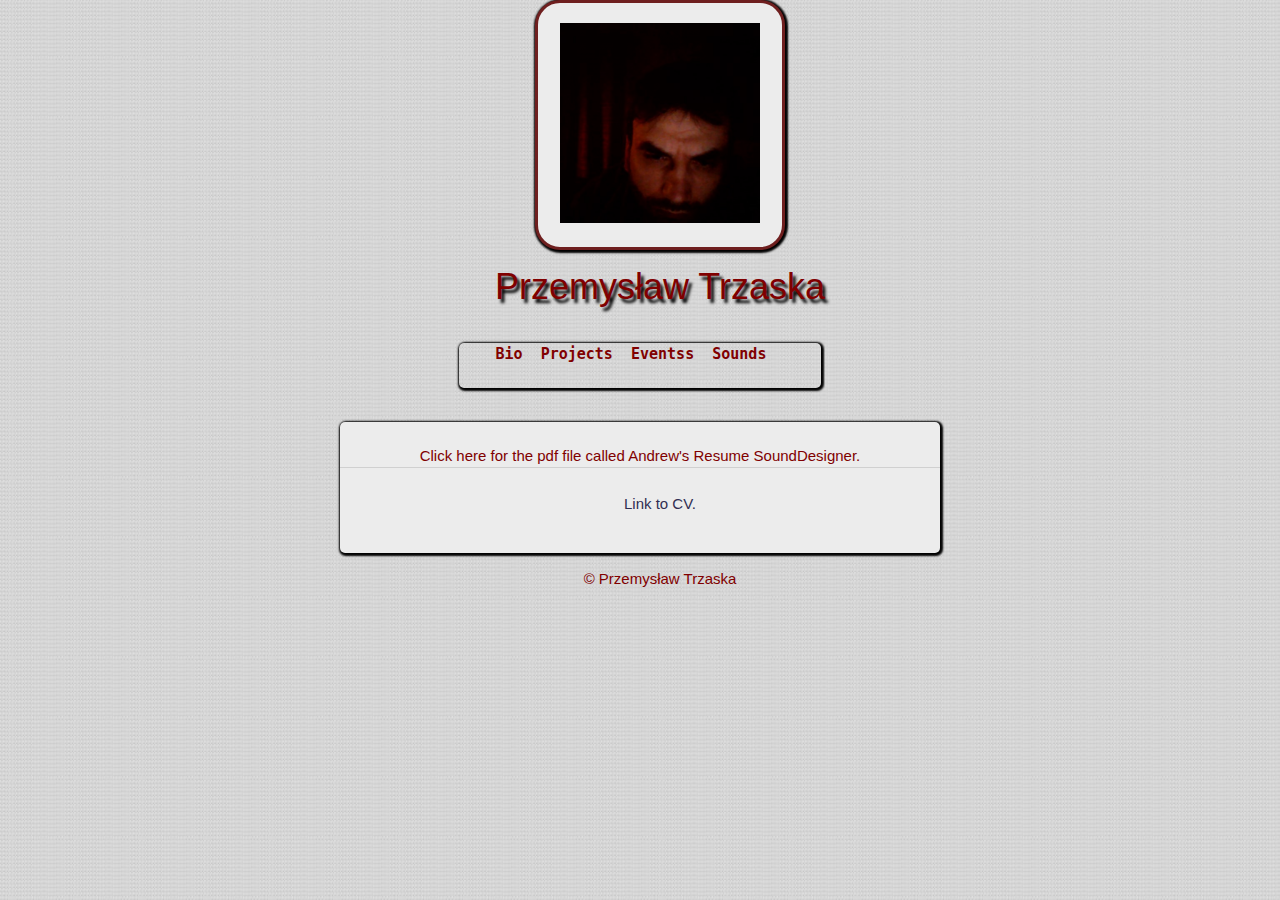
<file: index.html>
<!DOCTYPE html>
<html>
<head>
	<title>Przemysław Trzaska</title>
	<meta name="viewport" content="width=device-width, initial-scale=1">
	<link rel="stylesheet" href="https://www.w3schools.com/w3css/4/w3.css">
	<link rel="stylesheet" type="text/css" href="css/style.css">

	<link href="css/herbymine2.png" rel="shortcut icon" type="image/x-icon">

</head>
<body>
	<!-- header element-->
	<header>
		<center><DIV id="borderimg"><img src="css/me.png"></DIV></center>
		<h1>Przemysław Trzaska</h1>
	</header>

	<!-- main element -->
	<main>
		<div>
		<table class="sample">
		<tr>
  			<td>
  				<th>
				<ul>
					<li style="text-align: center;"><pre><a href="bio.html">Bio</a>&nbsp;&nbsp;<a href="https://przemyslawtrzaska.wordpress.com/author/ptrza001/">Projects</a>&nbsp;&nbsp;<a href="eventss.html">Eventss</a>&nbsp;&nbsp;<a href="https://soundcloud.com/crowstep">Sounds</a>&nbsp;&nbsp;
					</li>
					<li style="text-align: left;"></li>
					<li style="text-align: left;"></li>
				</ul>
				</th>
			</td>
		</tr>
		</table>


		<center><h2></h2></center>
		<p><div id="wrapper">
			</br>
			<center><a href="pdf/Andrew's Resume SoundDesigner.pdf">Click here for the pdf file called Andrew's Resume SoundDesigner.</a></center>
			<div class="footer"></div>
			<center><p>Link to CV.</p></center>
			</br>
		</hr>
		<center></center>
		</hr>
		</div>
		</p>


		
	</main>
	<footer>
		<p><a href="index.html">&copy; Przemysław Trzaska</a></p>
	</footer>
</body>
</html>
</file>
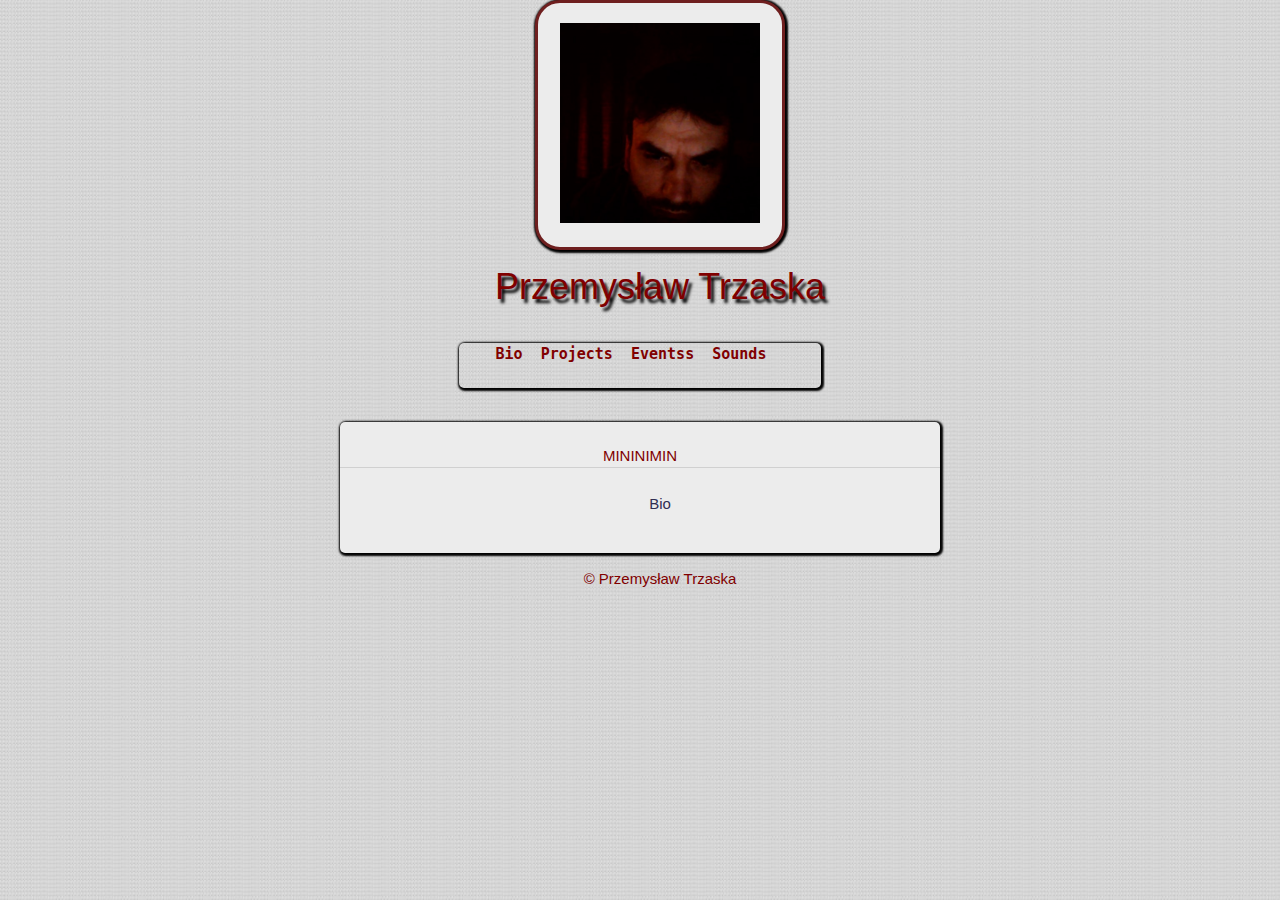
<file: bio.html>
<!DOCTYPE html>
<html>
<head>
	<title>Przemysław Trzaska</title>
	<meta name="viewport" content="width=device-width, initial-scale=1">
	<link rel="stylesheet" href="https://www.w3schools.com/w3css/4/w3.css">
	<link rel="stylesheet" type="text/css" href="css/style.css">

	<link href="css/herbymine2.png" rel="shortcut icon" type="image/x-icon">

</head>
<body>
	<!-- header element-->
	<header>
		<center><DIV id="borderimg"><img src="css/me.png"></DIV></center>
		<h1><a href="index.html">Przemysław Trzaska</a></h1>
	</header>

	<!-- main element -->
	<main>
		<div>
		<table class="sample">
		<tr>
  			<td>
  				<th>
				<ul>
					<li style="text-align: center;"><pre><a href="bio.html">Bio</a>&nbsp;&nbsp;<a href="https://przemyslawtrzaska.wordpress.com/author/ptrza001/">Projects</a>&nbsp;&nbsp;<a href="eventss.html">Eventss</a>&nbsp;&nbsp;<a href="https://soundcloud.com/crowstep">Sounds</a>&nbsp;&nbsp;
					</li>
					<li style="text-align: left;"></li>
					<li style="text-align: left;"></li>
				</ul>
				</th>
			</td>
		</tr>
		</table>


		<center><h2></h2></center>
		<p><div id="wrapper">
			</br>
	<center><a href="https://audio.com/przemyslaw-trzaska/minimini/">MININIMIN</a></center>
			<div class="footer"></div>
			<center><p>Bio</p></center>
			</br>
		</hr>
		<center></center>
		</hr>
		</div>
		</p>


		
	</main>
	<footer>
		<p><a href="index.html">&copy; Przemysław Trzaska</a></p>
	</footer>
</body>
</html>
</file>
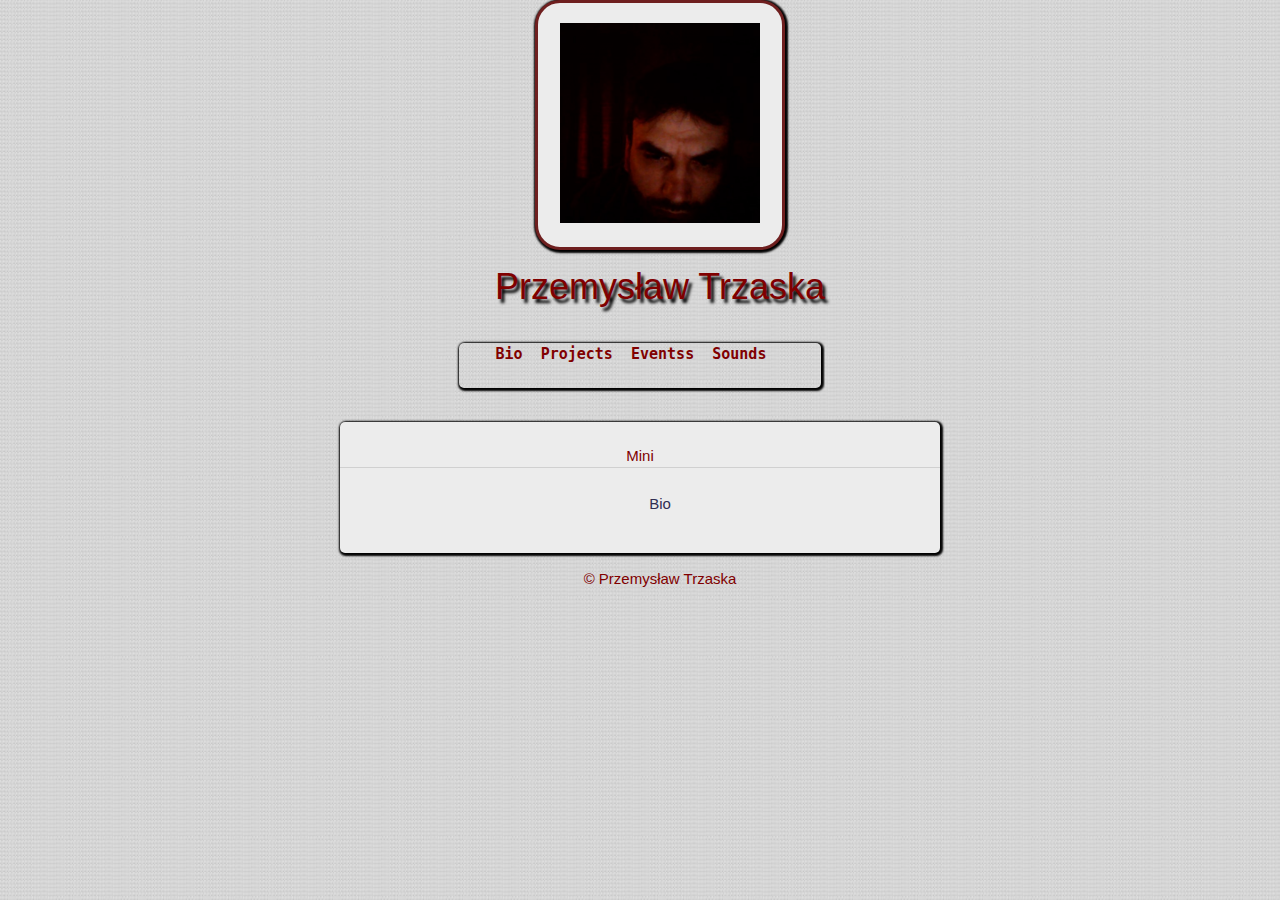
<file: eventss.html>
<!DOCTYPE html>
<html>
<head>
	<title>Przemysław Trzaska</title>
	<meta name="viewport" content="width=device-width, initial-scale=1">
	<link rel="stylesheet" href="https://www.w3schools.com/w3css/4/w3.css">
	<link rel="stylesheet" type="text/css" href="css/style.css">

	<link href="css/herbymine2.png" rel="shortcut icon" type="image/x-icon">

</head>
<body>
	<!-- header element-->
	<header>
		<center><DIV id="borderimg"><img src="css/me.png"></DIV></center>
		<h1><a href="index.html">Przemysław Trzaska</a></h1>
	</header>

	<!-- main element -->
	<main>
		<div>
		<table class="sample">
		<tr>
  			<td>
  				<th>
				<ul>
					<li style="text-align: center;"><pre><a href="bio.html">Bio</a>&nbsp;&nbsp;<a href="https://przemyslawtrzaska.wordpress.com/author/ptrza001/">Projects</a>&nbsp;&nbsp;<a href="eventss.html">Eventss</a>&nbsp;&nbsp;<a href="https://soundcloud.com/crowstep">Sounds</a>&nbsp;&nbsp;
					</li>
					<li style="text-align: left;"></li>
					<li style="text-align: left;"></li>
				</ul>
				</th>
			</td>
		</tr>
		</table>


		<center><h2></h2></center>
		<p><div id="wrapper">
			</br>
			<center><a href="https://audio.com/przemyslaw-trzaska/minimini/">Mini</a></center>
			<div class="footer"></div>
			<center><p>Bio</p></center>
			</br>
		</hr>
		<center></center>
		</hr>
		</div>
		</p>


		
	</main>
	<footer>
		<p><a href="index.html">&copy; Przemysław Trzaska</a></p>
	</footer>
</body>
</html>
</file>
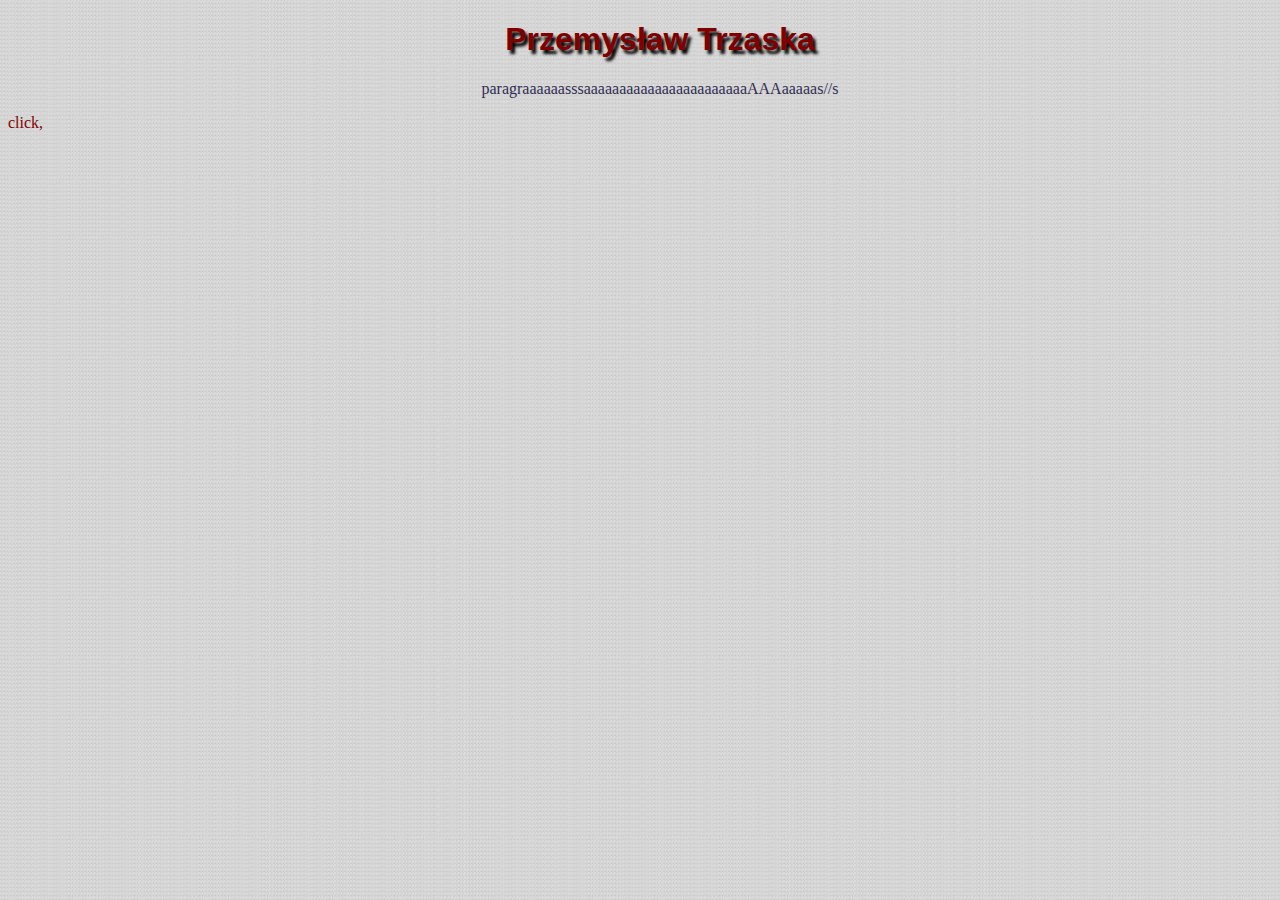
<file: Przem.html>
<!DOCTYPE html>
<html>
<head>
	<title>Przemysław Trzaska</title>
		<link rel="stylesheet" type="text/css" href="css/style.css">
</head>
<body>
<h1>Przemysław Trzaska</h1>
<p>paragraaaaaasssaaaaaaaaaaaaaaaaaaaaaaaAAAaaaaas//s</p>
<a href="http://www.google.com">click,</a>
</body>
</html>
</file>
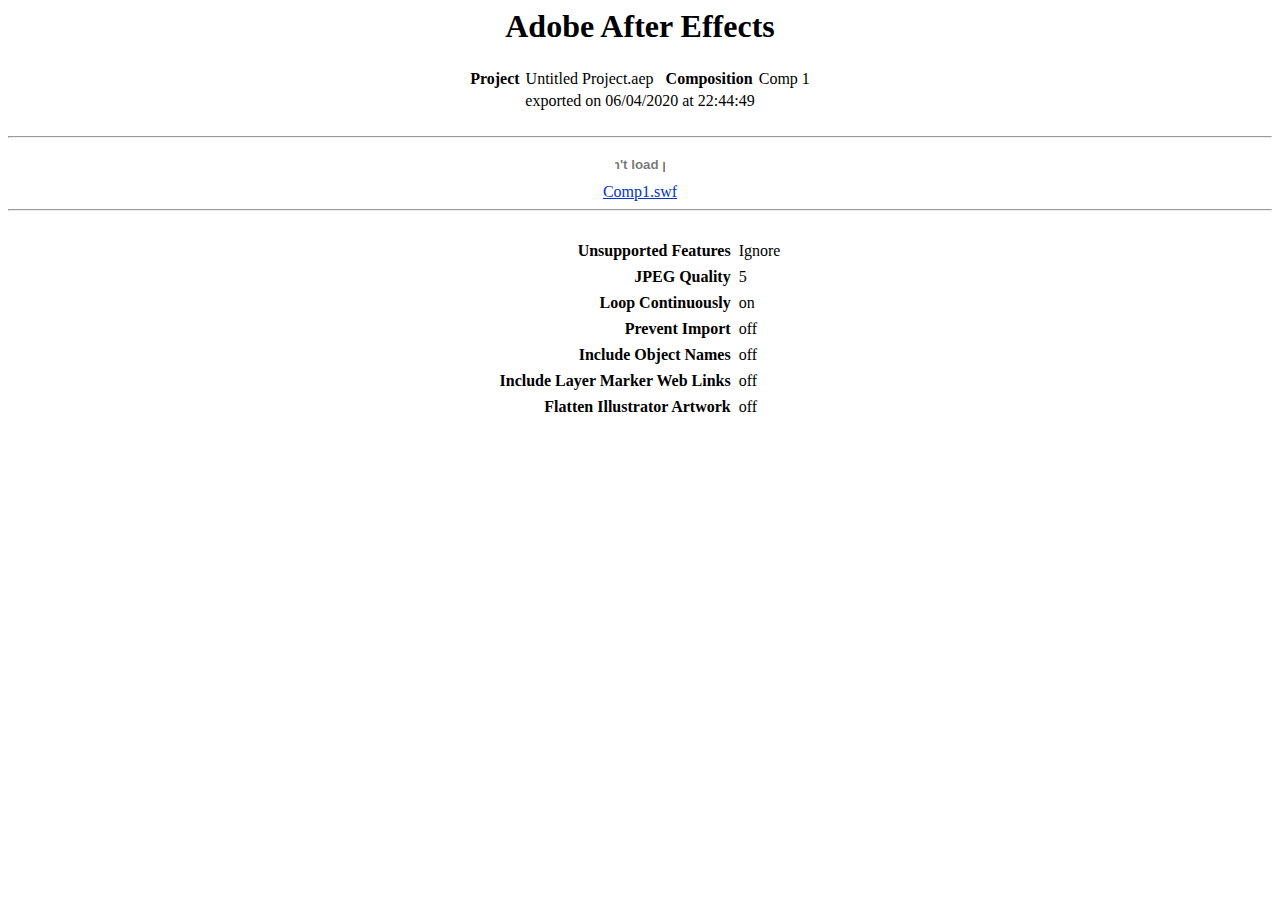
<file: css/Comp1R.htm>
<!DOCTYPE HTML PUBLIC "-//IETF//DTD HTML 3.0//EN"><HTML>
<HEAD>


<!-- Generated by Adobe After Effects Vector Output Plug-in -->
<TITLE>Adobe After Effects Vector Output Report</TITLE>

</HEAD>

<BODY BGCOLOR="#ffffff" LINK="#0033cc" VLINK="#800080" ALINK="#ff0000">

<CENTER>

<H1>Adobe After Effects</H1>

<TABLE CELLPADDING=2 >
<TR><TH align=right>Project</TH><TD align=left>Untitled Project.aep</TD><TD></TD><TH align=right>Composition</TH><TD align=left>Comp 1</TD></TR>
</TABLE>

exported on 06/04/2020 at 22:44:49

<BR><BR>
<HR>
<EMBED
SRC="Comp1.swf"
WIDTH="50" HEIGHT="37"
LOOP="true"
PLAY="true"
QUALITY="high"
PLUGINSPACE="http://www.macromedia.com/shockwave/download/index.cgi?P1_Prod_Version=ShockwaveFlash"
></EMBED>
<BR>
<A TARGET="_blank" HREF="Comp1.swf">Comp1.swf</A>
<HR>

<BR>

<TABLE CELLPADDING=3 >
<TR><TH align=right>Unsupported Features</TH><TD>Ignore</TD></TR>
<TR><TH align=right>JPEG Quality</TH><TD>5</TD></TR>
<TR><TH align=right>Loop Continuously</TH><TD>on</TD></TR>
<TR><TH align=right>Prevent Import</TH><TD>off</TD></TR>
<TR><TH align=right>Include Object Names</TH><TD>off</TD></TR>
<TR><TH align=right>Include Layer Marker Web Links</TH><TD>off</TD></TR>
<TR><TH align=right>Flatten Illustrator Artwork</TH><TD>off</TD></TR>
</TABLE>

</CENTER>

</BODY>

</HTML>
</file>
<file: css/style.css>
body {
	color:#302e52;
  background-image: url("Annotation 2020-04-04 0015262.jpg");
  background-repeat: repeat;

}

h1 {
	font-family:Tahoma, Verdana, Arial;
	text-align:center;
	color:red;
	text-shadow: 3px 4px 3px #000000;
	filter: dropshadow(color=#EDEBEA, offx=3, offy=4);
  color: maroon;
  margin-left: 40px;

} 
h2, h3 { font_family:Tahoma, Verdana, Arial;color:#000000;margin-left: 40px;}
p{text-align: center;margin-left: 40px;}
em{font-family:"Maskenball04", Georgia, serif;font-weight:bold;font-style:italic;margin-left: 40px;}
            a:link { color:maroon;text-decoration: none;} 
            a:visited {text-decoration: none;color:	#627112} 
            a:Active {color:#0e948d; } 
            a:hover {color:#000000;text-decoration: underline;background-color: #ccc;}
           
           	.menu { font-size:14pt;background:#000000;text-align:center; text-shadow: 2px 2px 0 #888;}
            .small{ font-size:x-small; }
            td{padding: 10px; background-color: #ffffff;}
            div#wrapper{
				width: 600px; margin: 0 auto;-webkit-box-shadow: 1px 1px 2px 2px rgba(2, 2, 2, 2);
				-moz-box-shadow: 1px 1px 2px 2px rgba(2, 2, 2, 2);
				box-shadow: 1px 1px 2px 2px rgba(2, 2, 2, 2);
				-webkit-border-radius: 5px;
				-moz-border-radius: 5px;
				border-radius: 5px;
				background-color: #ECECEC;

			}
            
            table.sample {
        
				border-width: 0px;
				border-spacing: 0px;
				border-style: groove;
				border-color: black;
				border-collapse: collapse;
				background-color: white;
				overflow: hidden;
				background-color: #fff;
				margin: 0 auto;
        
            }
            table.sample th {
				border-width: 0px;
				padding: 4px;
				border-style: initial;
				border-color: black;
				background-color: #fff;
				background-image: url("Annotation 2020-04-04 0015262.jpg");
				border-left: none;
				-webkit-box-shadow: 1px 1px 2px 2px rgba(2, 2, 2, 2);
				-moz-box-shadow: 1px 1px 2px 2px rgba(2, 2, 2, 2);
				box-shadow: 1px 1px 2px 2px rgba(2, 2, 2, 2);
            }
			table.sample td {
				border-width: 0px;
				padding: 0px;
				border-style: inset;
				border-color: gray;
				background-color: #fff;
        
            }
#borderimg {
  border-radius: 25px;
  background-color: #ECECEC rgba(2, 2, 2, 2);
  padding: 20px;
  border:3px solid;
  border-color:#6f1f1f	;
  background-size: 100% 100%;
  width: 250px;
  height: 250px;
  filter: dropshadow(color=#EDEBEA, offx=3, offy=4);
    color: maroon;
	text-shadow: 3px 4px 3px #000000;
	margin-left: 40px;
	-webkit-box-shadow: 1px 1px 2px 2px rgba(2, 2, 2, 2);
				-moz-box-shadow: 1px 1px 2px 2px rgba(2, 2, 2, 2);
				box-shadow: 1px 1px 2px 2px rgba(2, 2, 2, 2);
				background-color: #ECECEC;
}
.footer {
  display: block;
  max-width: 790px;
  margin-right: auto;
  margin-left: auto;
  padding-top: 10px;
  padding-bottom: 0px;
  border-top: 1px solid hsla(300, 0%, 52%, .27);
}

nav a:hover{background-color:#F5F5DC;},
nav a:focus {
	color: #0e948d;
	background-color: #0e948d;
	text-decoration: underline;
}
nav a:active {
	color: #27ae60;
	background-color: #27ae60;
	text-decoration: underline;
}
nav  {
	background-color: #ff0000;
	color: #000;
	border-bottom: .25em solid #444;

}


li:hover{background-color:#d5d5d5;}
ul {
  display: block;
  list-style-type:none;
  margin-top: 1em;
  margin-bottom: 1em;
  margin-left: 0;
  margin-right: 0;
  padding-left: 0px;
  position:relative;
  margin: 0 auto;-webkit-box-shadow: 1px 1px 2px 2px rgba(2, 2, 2, 2);
				-moz-box-shadow: 1px 1px 2px 2px rgba(2, 2, 2, 2);
				box-shadow: 1px 1px 2px 2px rgba(2, 2, 2, 2);
				-webkit-border-radius: 5px;
				-moz-border-radius: 5px;
				border-radius: 5px;
				
}
</file>
